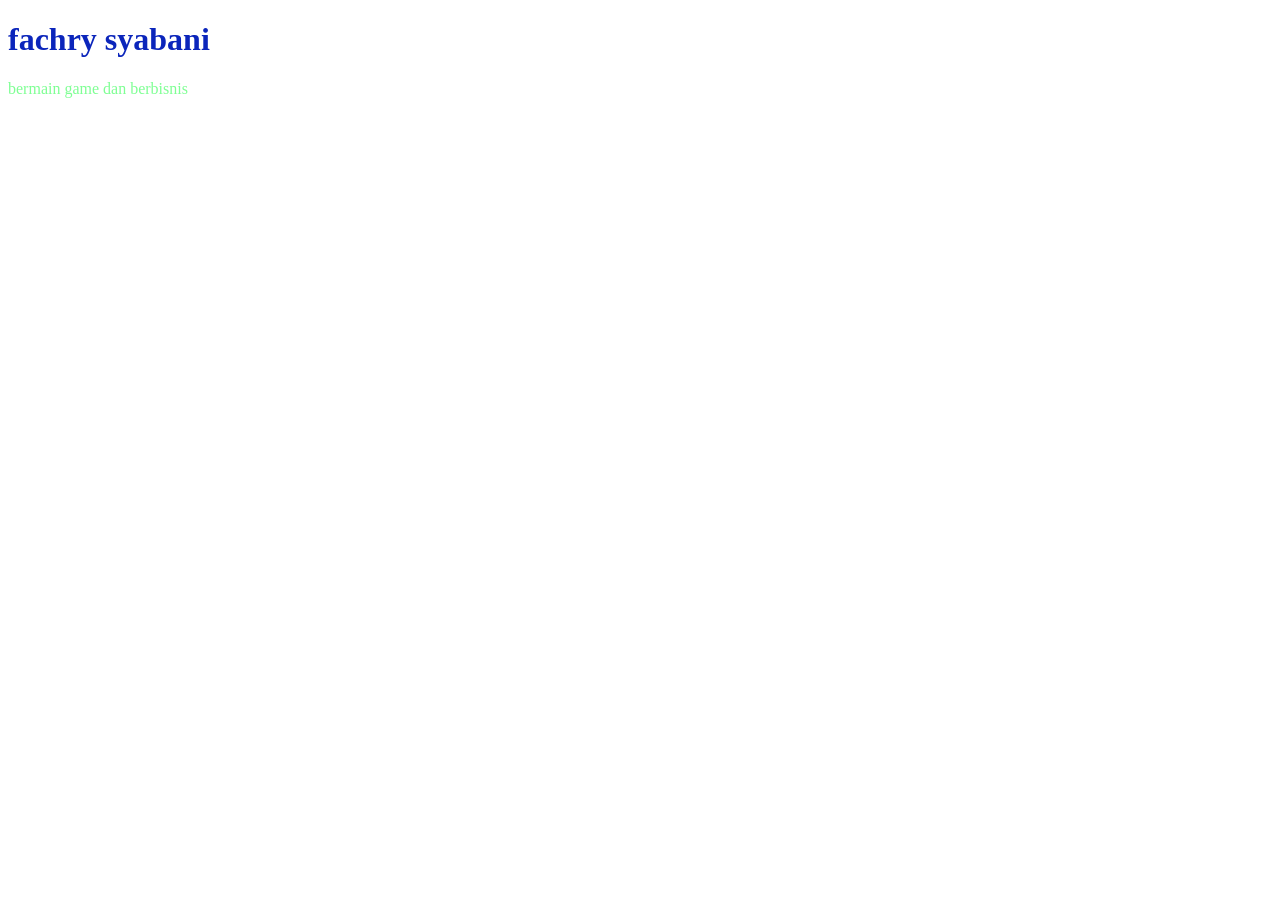
<file: Jobsheet_1/index.html>
<!DOCTYPE html>
<html lang="en">
<head>
    <meta charset="UTF-8">
    <meta name="viewport" content="width=device-width, initial-scale=1.0">
    <title>Document</title>
    <link rel="stylesheet" href="style.css">
</head>
<body>
    <h1 id="nama">
        fachry syabani
    </h1>
    <p class="bio">
        bermain game dan berbisnis
    </p>
</body>
</html>
</file>
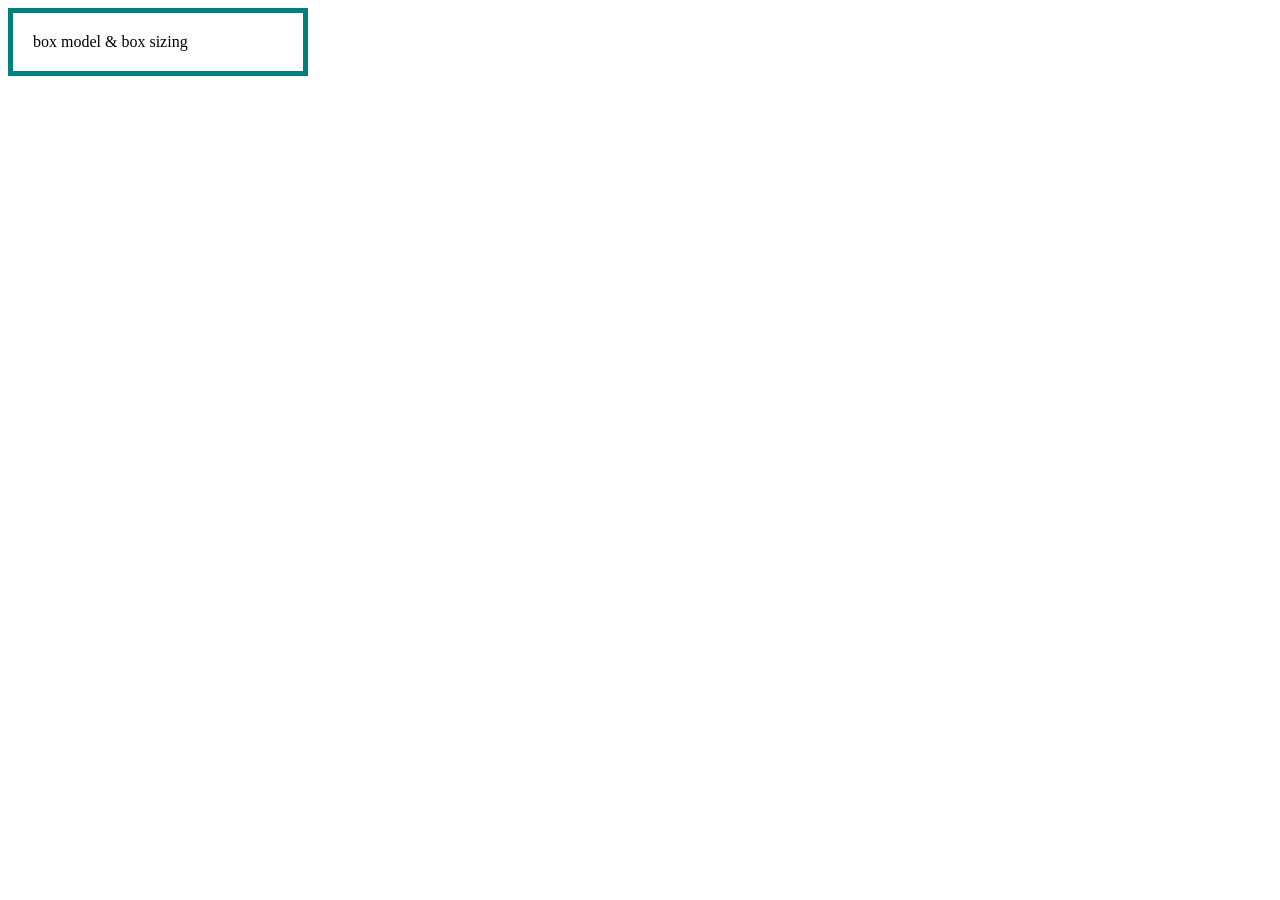
<file: Layouting_1/index.html>
<!DOCTYPE html>
<html lang="en">
<head>
    <meta charset="UTF-8">
    <meta name="viewport" content="width=device-width, initial-scale=1.0">
    <title>Document</title>
    <link rel="stylesheet" href="style.css">
</head>
<body>
    <div class="kotak">
        box model & box sizing
    </div>
</body>
</html>
</file>
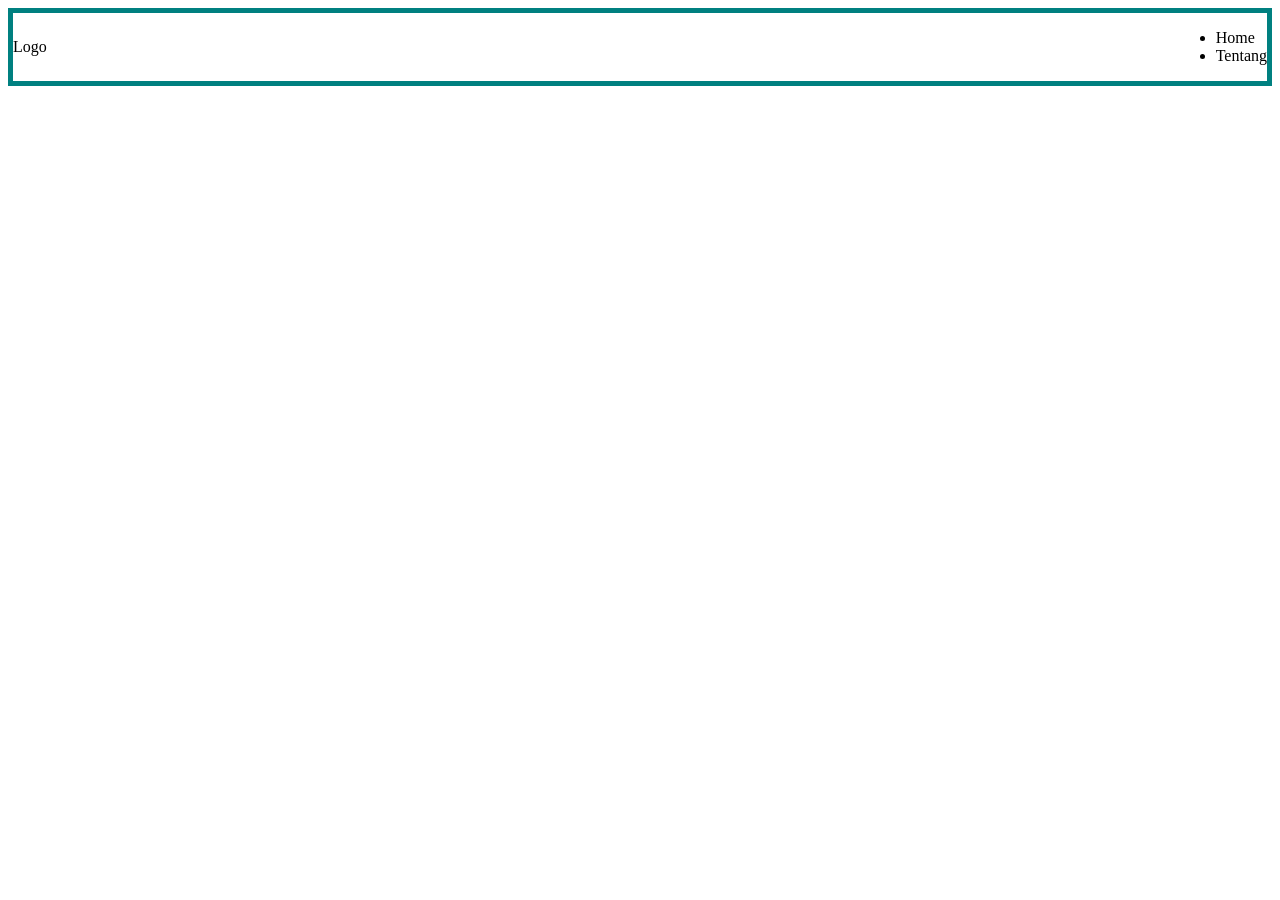
<file: layouting_2/index.html>
<!DOCTYPE html>
<html lang="en">
<head>
    <meta charset="UTF-8">
    <meta name="viewport" content="width=device-width, initial-scale=1.0">
    <title>Document</title>
    <link rel="stylesheet" href="style.css">
</head>
<body>
    <nav class="navbar">
        <div>Logo</div>
        <ul>
             <li>Home</li>
             <li>Tentang</li>
    </u1>
    </nav>
</body>
</html>
</file>
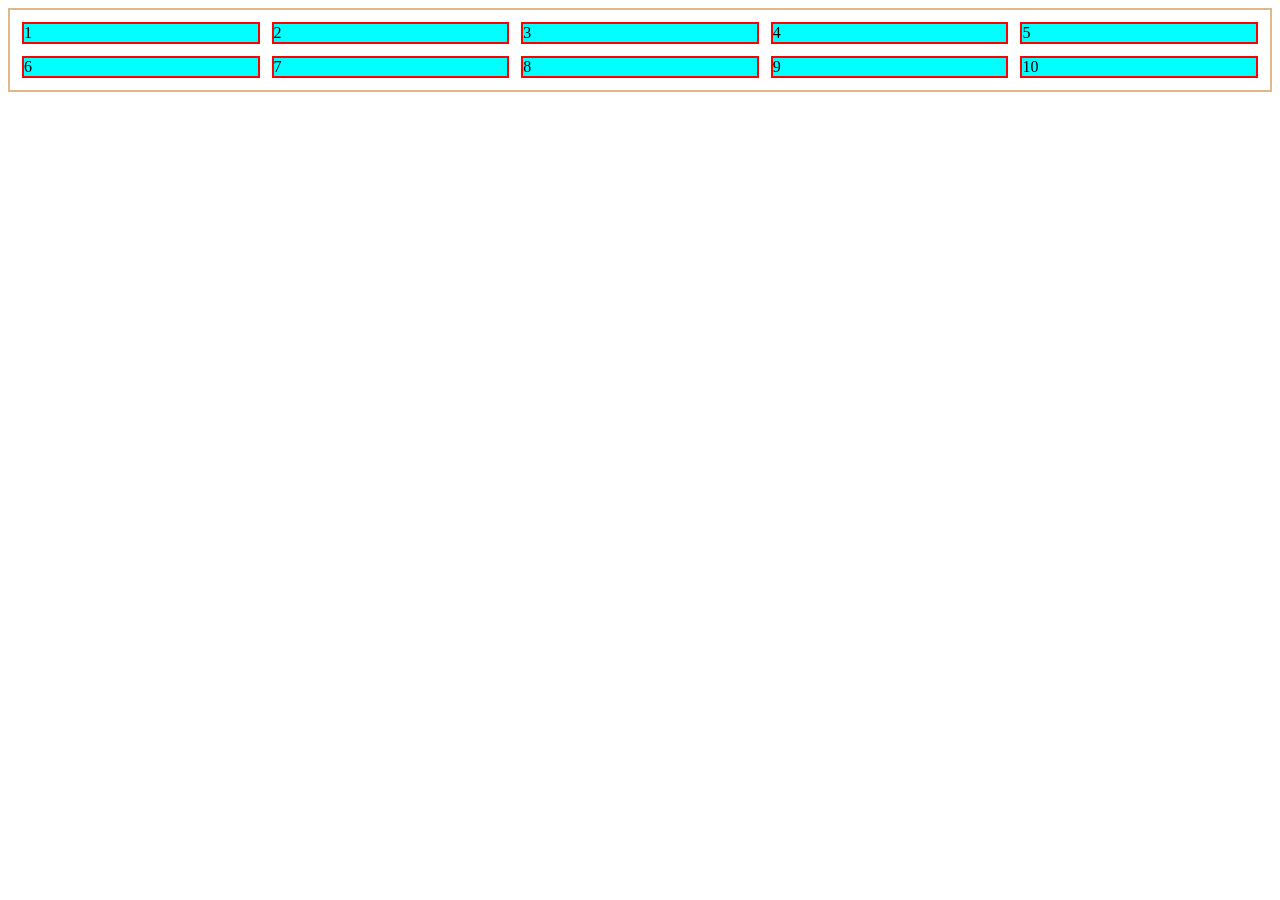
<file: layouting_3/index.html>
<!DOCTYPE html>
<html lang="en">
<head>
    <meta charset="UTF-8">
    <meta name="viewport" content="width=device-width, initial-scale=1.0">
    <title>Document</title>
    <link rel="stylesheet" href="style.css">

<body>
    <div class="geleri">
            <div>1</div>
            <div>2</div>
            <div>3</div>
            <div>4</div>
            <div>5</div>
            <div>6</div>
            <div>7</div>
            <div>8</div>
            <div>9</div>
            <div>10</div>
    </div>
</body>
</html>
</file>
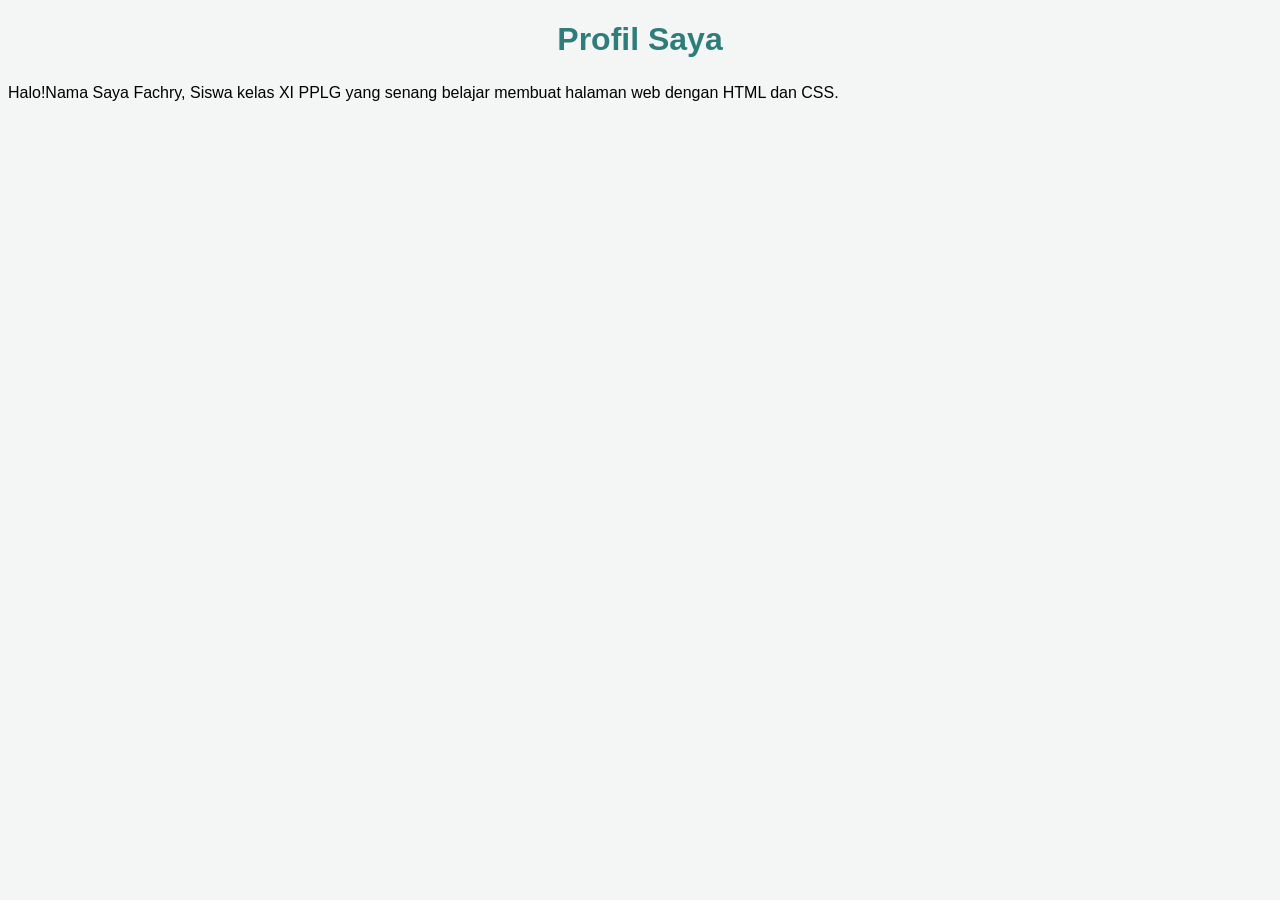
<file: typography/index.html>
<!DOCTYPE html>
<html lang="en">
<head>
    <meta charset="UTF-8">
    <meta name="viewport" content="width=device-width, initial-scale=1.0">
    <title>Document</title>
    <link rel="stylesheet"href="style.css">
</head>
<body>
    <h1>Profil Saya</h1>
    <p>
        Halo!Nama Saya
        Fachry, Siswa
        kelas XI PPLG 
        yang senang belajar
        membuat halaman
        web dengan HTML 
        dan CSS.
    </p>
</body>
</html>
</file>
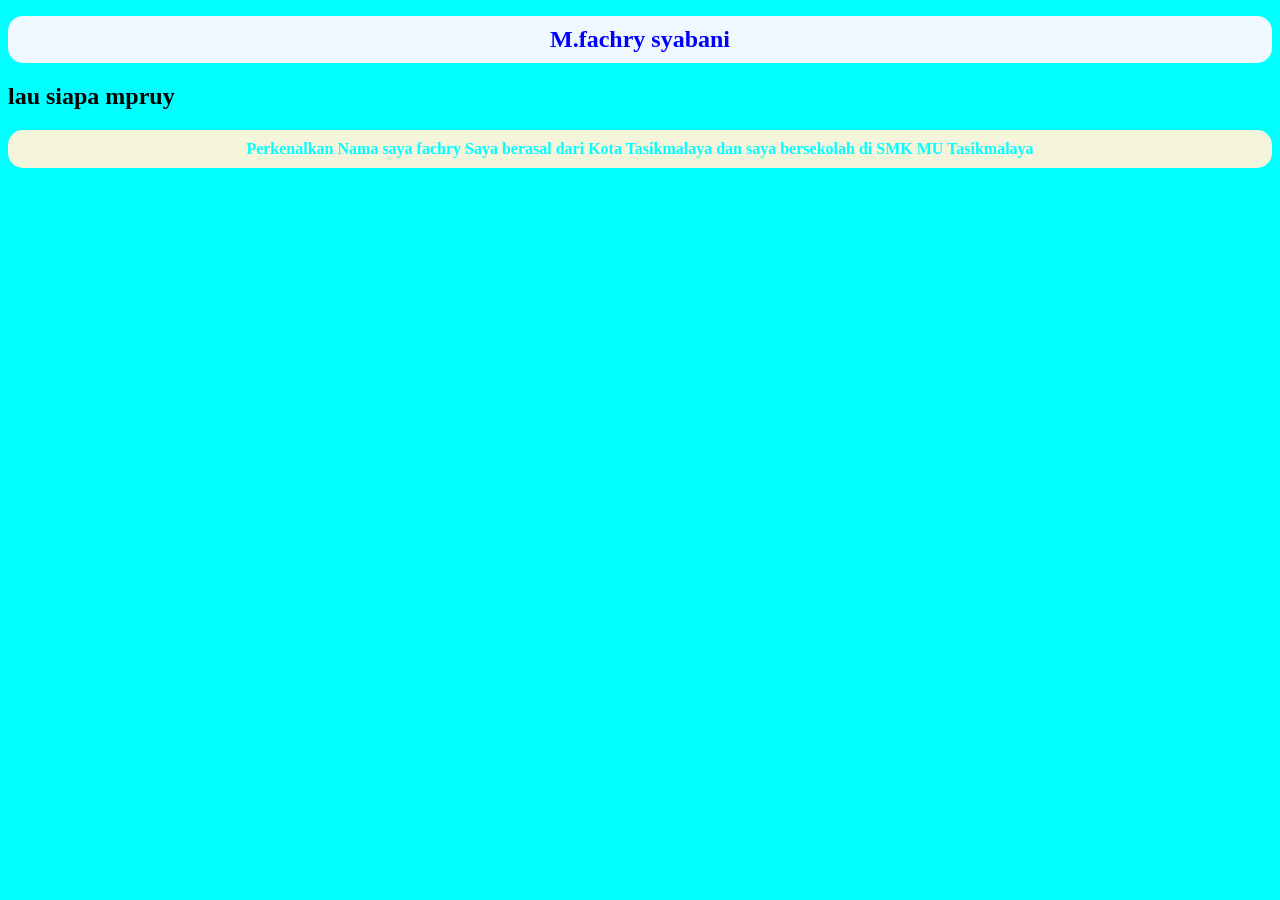
<file: Jobsheet_1/Jobsheet_2/index.html>
<!DOCTYPE html>
<html lang="en">
<head>
    <meta charset="UTF-8">
    <meta name="viewport" content="width=device-width, initial-scale=1.0">
    <title>Document</title>
    <link rel="stylesheet" href="style.css">
</head>
<body>
    <h1 id="nama">
        M.fachry syabani
    </h1>
    <h2>
        lau siapa mpruy
    </h2>
    <p class="bio">
        Perkenalkan Nama saya fachry
        Saya berasal dari Kota Tasikmalaya
        dan saya bersekolah di SMK MU
        Tasikmalaya
    </p>
</body>
</html>
</file>
<file: Jobsheet_1/style.css>
h1 {
    color:rgb(11, 37, 187)
    
}
p {
    color :rgb(127, 255, 148)
}
</file>
<file: Layouting_1/style.css>
.kotak {
    box-sizing: border-box;
    width: 300px;
    padding: 20px;
    border: 5px solid teal;
}
</file>
<file: layouting_2/style.css>
.navbar {
    display: flex;
    border: 5px solid teal;
    justify-content: space-between;
    align-items: center;
    gap: 16px;

}
</file>
<file: layouting_3/style.css>
.geleri{
    display: grid;
    border: 2px solid burlywood;
    grid-template-columns: repeat(5,1fr);
    gap: 12px;
    padding: 12px;
}
.geleri div {
    border: 2px solid red;
    background-color: aqua;
}
</file>
<file: typography/style.css>
body {
    font-family:
      'Segoe Ui', sans-serif;
    background-color:#F4F6F5;
}

h1 {
    font-size: 32px;
    font-weight: 700;
    text-align: center;
    color: #2E7D7B
}

p {
    font-size: 16px;
    line-height: 1.6;
    text-align: justify;
}

P {
    font-size: 16px;
    line-height: 1,3;
    text-align: justify;
}
</file>
<file: Jobsheet_1/Jobsheet_2/style.css>
h1 {
    color:blue;
    text-align:center;
    font-size: 24px;
   background-color: aliceblue;
   border:4px snow;
   padding: 10px;
   border-radius:15px;
}
p {
    color:aqua;
    font-size:16px;
    background-color:beige;
    border:4px seashell;
    padding: 10px;
    border-radius: 15px;
    text-align: center;
    font-weight: bold;
}
body {
    background-color: aqua;
}
</file>
